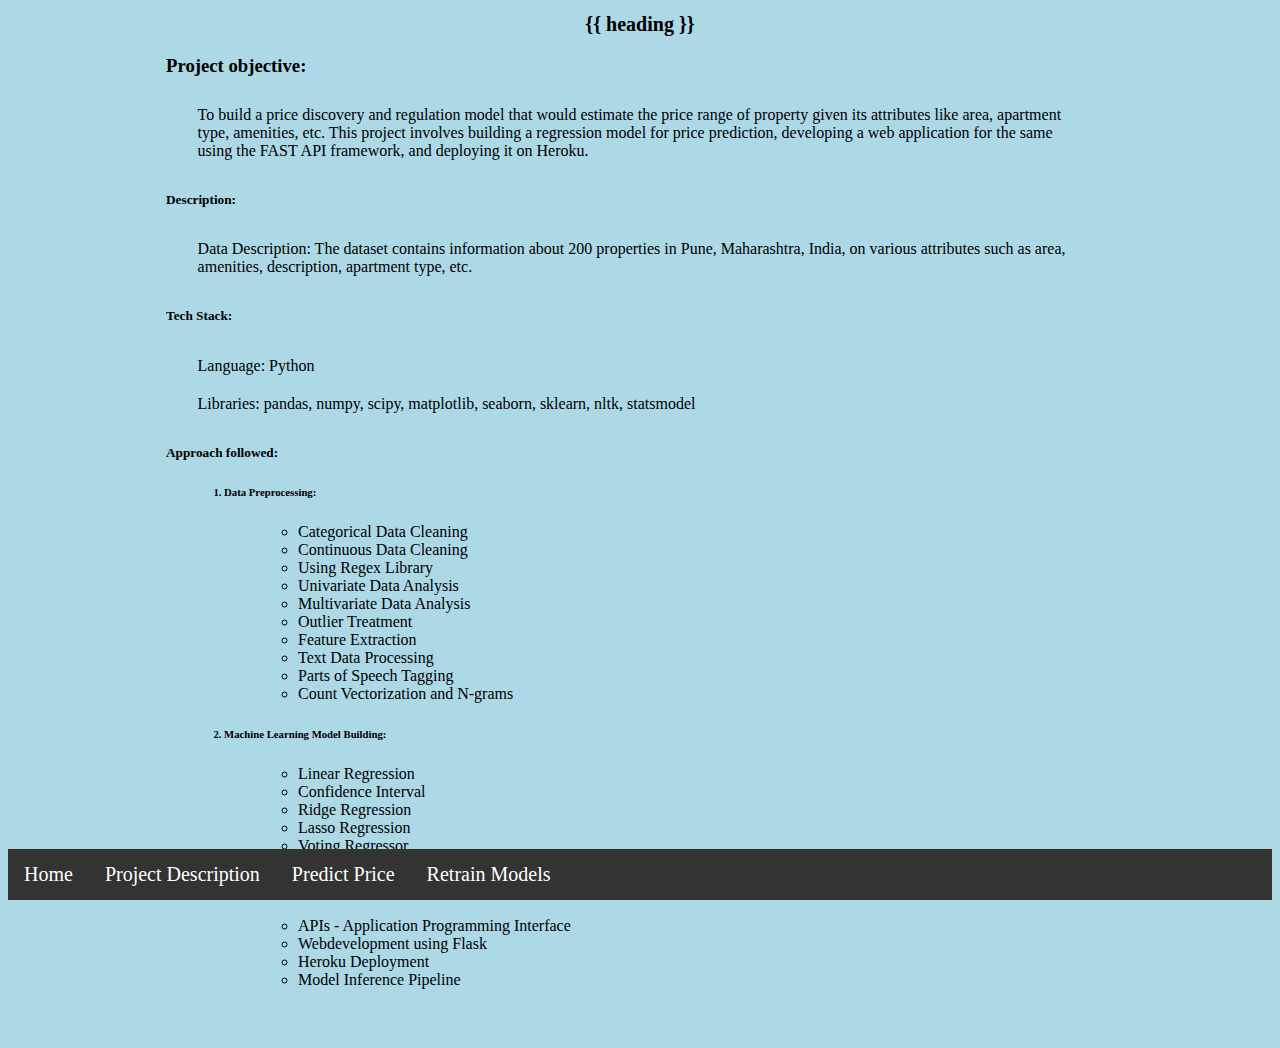
<file: templates/describeProject.html>
<!DOCTYPE html>
<html lang="en">
<head>
    <meta charset="UTF-8">
    <meta name="viewport" content="width=device-width, initial-scale=1.0">
    <title>Property Price Prediction</title>


    <!-- BootStrap -->
	<link rel="stylesheet" href="https://cdn.jsdelivr.net/npm/bootstrap@5.2.3/dist/css/bootstrap.min.css" integrity="sha384-rbsA2VBKQhggwzxH7pPCaAqO46MgnOM80zW1RWuH61DGLwZJEdK2Kadq2F9CUG65" crossorigin="anonymous">

    <!-- css -->
    <link rel="stylesheet" href="../static/css/styles.css">

</head>
   <body>
		<div class="header">
			<h1> {{ heading }}</h1>
		</div>
		<div class="subheading">
			<h3> Project objective: <h3>
		</div>
			<div class="topic"> To build a price discovery and regulation model that would estimate the price range of property given its attributes like area, apartment type, amenities, etc. This project involves building a regression model for price prediction, developing a web application for the same using the FAST API framework, and deploying it on Heroku.
		    </div>
		<div class="details">
			<h5> Description: <h5>
		</div>
		<div class="subtopic"> Data Description: The dataset contains information about 200 properties in Pune, Maharashtra, India, on various attributes such as area, amenities, description, apartment type, etc.
		</div>
		<div class="details">
			<h5> Tech Stack: <h5>
		</div>
		<div class="subtopic"> Language: Python</div>
		<div class="subtopic"> Libraries:  pandas, numpy, scipy, matplotlib, seaborn, sklearn, nltk, statsmodel</div>
		<div class="details">
			<h5> Approach followed: <h5>
		</div>
		<ul class="unordered-item">
			<div class="details">
				<h6>1. Data Preprocessing: <h6>
			</div>
		</ul>
		<ul class="ordered-item">
			<div class="list-item">
				<li> Categorical Data Cleaning</li>
			</div>
			<div class="list-item">
				<li>Continuous Data Cleaning</li>
			</div>
			<div class="list-item">
				<li>Using Regex Library</li>
			</div>
			<div class="list-item">
				<li>Univariate Data Analysis</li>
			</div>
			<div class="list-item">
				<li>Multivariate Data Analysis</li>
			</div>
			<div class="list-item">
				<li>Outlier Treatment</li>
			</div>
			<div class="list-item">
				<li>Feature Extraction</li>
			</div>
			<div class="list-item">
				<li>Text Data Processing</li>
			</div>
			<div class="list-item">
				<li>Parts of Speech Tagging</li>
			</div>
			<div class="list-item">
				<li>Count Vectorization and N-grams</li>
			</div>
		</ul>
		
		<ul class="unordered-item">
			<div class="details">
				<h6>2. Machine Learning Model Building: <h6>
			</div>
		</ul>
		<ul class="ordered-item">
			<div class="list-item">
				<li> Linear Regression</li>
			</div>
			<div class="list-item">
				<li>Confidence Interval</li>
			</div>
			<div class="list-item">
				<li>Ridge Regression</li>
			</div>
			<div class="list-item">
				<li>Lasso Regression</li>
			</div>
			<div class="list-item">
				<li>Voting Regressor</li>
			</div>
		</ul>
		
		<ul class="unordered-item">
			<div class="details">
				<h6>3. Model Deployment: <h6>
			</div>
		</ul>
		<ul class="ordered-item">
			<div class="list-item">
				<li> APIs - Application Programming Interface</li>
			</div>
			<div class="list-item">
				<li>Webdevelopment using Flask</li>
			</div>
			<div class="list-item">
				<li>Heroku Deployment</li>
			</div>
			<div class="list-item">
				<li>Model Inference Pipeline</li>
			</div>
		</ul>
		
		<ul class="other-footer">
			<li class="footer"><a href="/home.html">Home</a></li>
			<li class="footer"><a href="/describeProject.html">Project Description</a></li>
			<li class="footer"><a href="/predictor.html">Predict Price</a></li>
			<li class="footer"><a href="/retrain.html">Retrain Models</a></li>
		</ul>
   </body> 
</html>
</file>
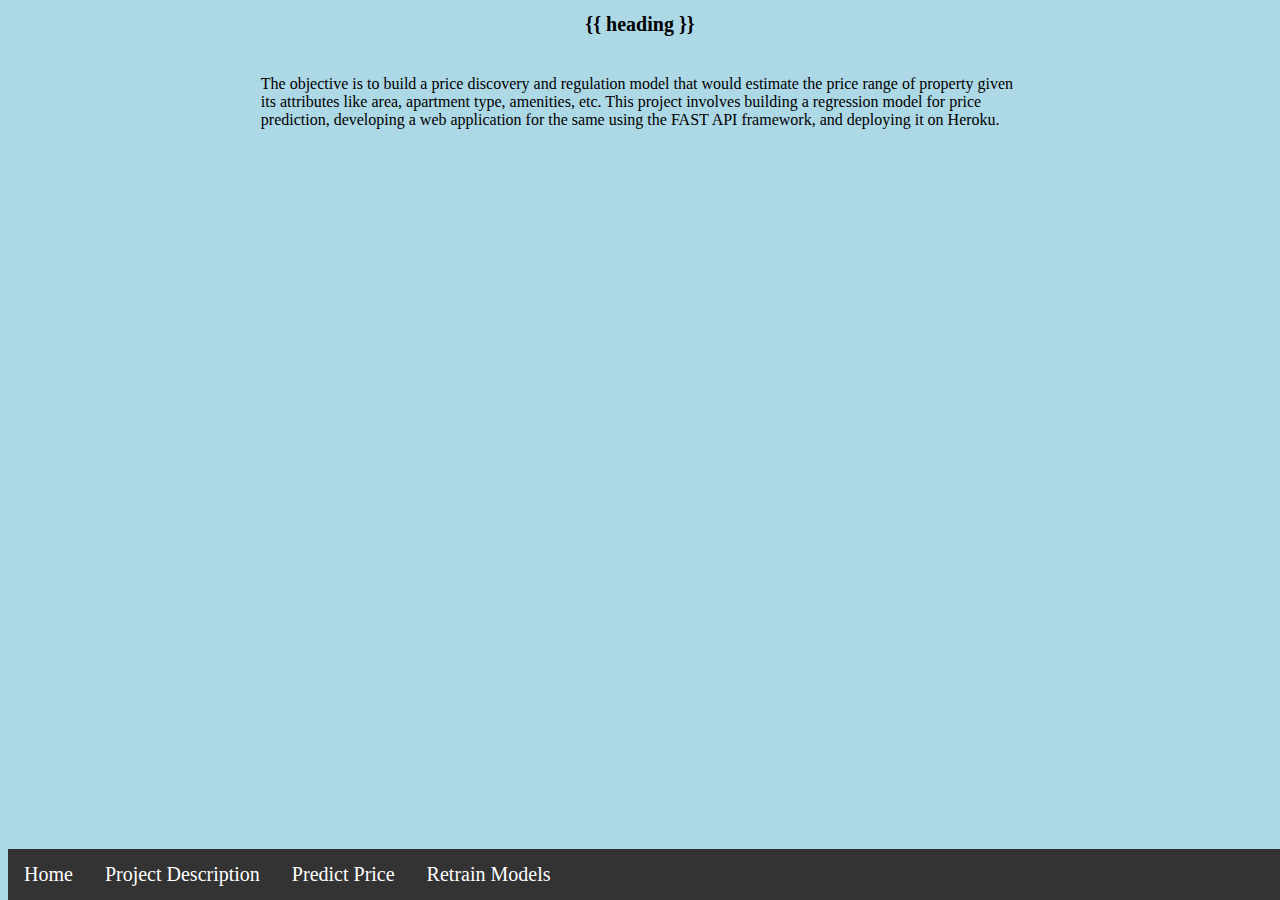
<file: templates/home.html>
<!DOCTYPE html>
<html lang="en">
<head>
    <meta charset="UTF-8">
    <meta name="viewport" content="width=device-width, initial-scale=1.0">
    <title>Property Price Prediction</title>


    <!-- BootStrap -->
	<link rel="stylesheet" href="https://cdn.jsdelivr.net/npm/bootstrap@5.2.3/dist/css/bootstrap.min.css" integrity="sha384-rbsA2VBKQhggwzxH7pPCaAqO46MgnOM80zW1RWuH61DGLwZJEdK2Kadq2F9CUG65" crossorigin="anonymous">

    <!-- css -->
    <link rel="stylesheet" href="../static/css/styles.css">

</head>
   <body>
		<div class="header">
			<h1> {{ heading }}</h1>
		</div>
			<p> The objective is to build a price discovery and regulation model that would estimate the price range of 
				property given its attributes like area, apartment type, amenities, etc. This project involves building a regression model for price prediction, developing a web application for the same using the FAST API framework, and deploying it on Heroku.
			</p>

		<ul class="home-footer">
			<li class="footer"><a href="/home.html">Home</a></li>
			<li class="footer"><a href="/describeProject.html">Project Description</a></li>
			<li class="footer"><a href="/predictor.html">Predict Price</a></li>
			<li class="footer"><a href="/retrain.html">Retrain Models</a></li>
		</ul>
   </body> 
</html>
</file>
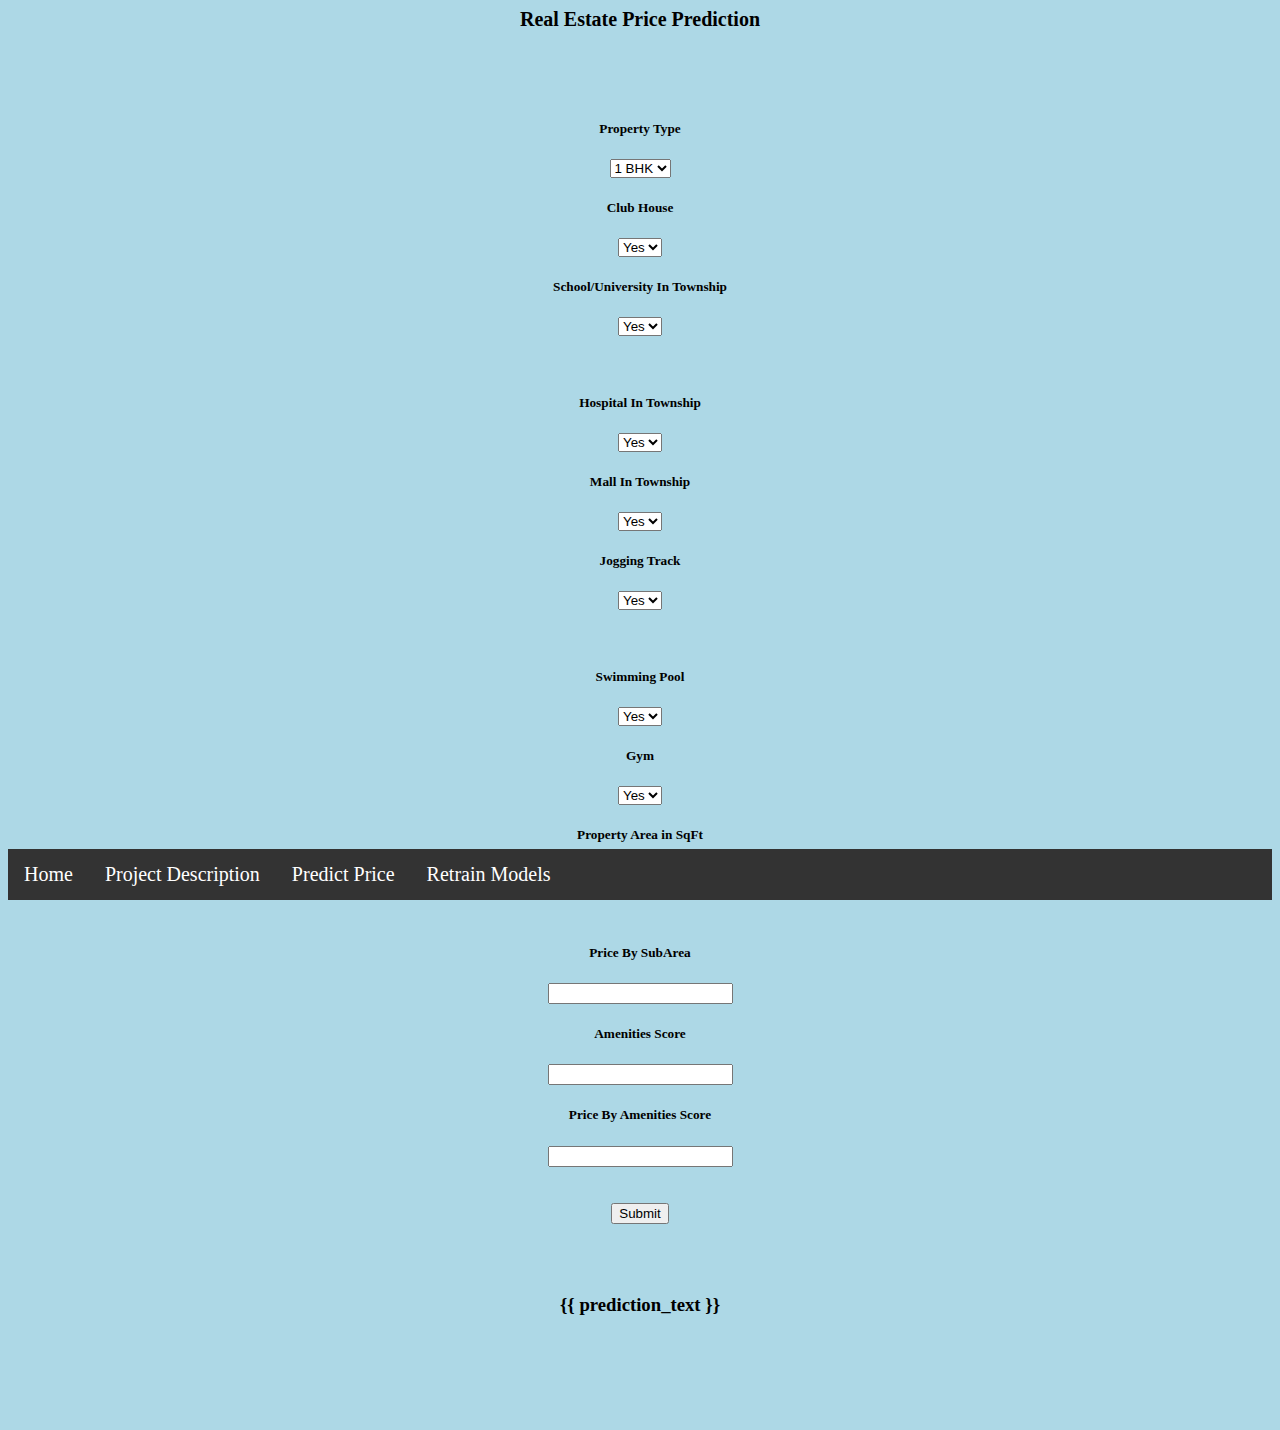
<file: templates/predictor.html>
<html lang="en">

<head>
    <meta charset="UTF-8">
    <meta name="viewport" content="width=device-width, initial-scale=1.0">
    <title>Property Price Prediction</title>

    <!-- BootStrap -->
	<link rel="stylesheet" href="https://cdn.jsdelivr.net/npm/bootstrap@5.2.3/dist/css/bootstrap.min.css" integrity="sha384-rbsA2VBKQhggwzxH7pPCaAqO46MgnOM80zW1RWuH61DGLwZJEdK2Kadq2F9CUG65" crossorigin="anonymous">

    <!-- css -->
    <link rel="stylesheet" href="../static/css/styles.css">

</head>

<body>
	<div class="header">
		<h1> Real Estate Price Prediction</h1>
	</div>

    <br><br><br>


    <div class="container">



        <form action="\predictor.html" method="post">


            <div class="row">
                <div class="col-sm-4">
                    <div class="card">
                        <div class="card-body">
                            <h5 class="card-title">Property Type</h5>
                            <!-- Departure -->
                            <select name="PropertyType" id="PropertyType" required="required">
                                <option value="1">1 BHK</option>
                                <option value="2">2 BHK</option>
                                <option value="3">3 BHK</option>
                                <option value="4">4 BHK</option>
								<option value="5">5 BHK</option>
								<option value="6">6 BHK</option>
                            </select>
                        </div>
                    </div>
                </div>
                <div class="col-sm-4">
                    <div class="card">
                        <div class="card-body">
                            <h5 class="card-title">Club House</h5>
                            <!-- Arrival -->
                            <select name="Club House" id="Club House" required="required">
                                <option value="1">Yes</option>
                                <option value="0">No</option>
							</select>
                        </div>
                    </div>
                </div>
                <div class="col-sm-4">
                    <div class="card">
                        <div class="card-body">
                            <!-- Source -->
                            <h5 class="card-title">School/University In Township</h5>
                            <select name="SchoolUniversityInTownship" id="SchoolOrUniversityInTownship" required="required">
                                <option value="1">Yes</option>
                                <option value="0">No</option>
							</select>
                        </div>
                    </div>
                </div>
			</div>

            <br>
            <br>
            <div class="row">
                <div class="col-sm-4">
                    <div class="card">
                        <div class="card-body">
                            <!-- Destination -->
                            <h5 class="card-title">Hospital In Township</h5>
                            <select name="Hospital_In_Township" id="Hospital_In_Township" required="required">
                                <option value="1">Yes</option>
                                <option value="0">No</option>
							</select>
                        </div>
                    </div>
                </div>
                <div class="col-sm-4">
                    <div class="card">
                        <div class="card-body">
                            <h5 class="card-title">Mall In Township</h5>
                            <!-- Total Stops -->
                            <select name="Mall_In_Township" required="required">
                                <option value="1">Yes</option>
                                <option value="0">No</option>
                            </select>
                        </div>
                    </div>
                </div>
                <div class="col-sm-4">
                    <div class="card">
                        <div class="card-body">
                            <h5 class="card-title">Jogging Track</h5>
                            <!-- Total Stops -->
                            <select name="Park_Jogging_Track" required="required">
                                <option value="1">Yes</option>
                                <option value="0">No</option>
                            </select>
                        </div>
                    </div>
                </div>
            </div>
            <br>
            <br>
			<div class="row">
                <div class="col-sm-4">
                    <div class="card">
                        <div class="card-body">
                            <!-- Destination -->
                            <h5 class="card-title">Swimming Pool</h5>
                            <select name="Swimming_Pool" id="Swimming_Pool" required="required">
                                <option value="1">Yes</option>
                                <option value="0">No</option>
							</select>
                        </div>
                    </div>
                </div>
                <div class="col-sm-4">
                    <div class="card">
                        <div class="card-body">
                            <h5 class="card-title">Gym</h5>
                            <!-- Total Stops -->
                            <select name="Gym" required="required">
                                <option value="1">Yes</option>
                                <option value="0">No</option>
                            </select>
                        </div>
                    </div>
                </div>
                <div class="col-sm-4">
                    <div class="card">
                        <div class="card-body">
                            <h5 class="card-title">Property Area in SqFt</h5>
                            <!-- Total Stops -->
                            <input type="property-local" name="Property Area in SqFt" id="Property Area in SqFt" required="required">
                        </div>
                    </div>
                </div>
            </div>
            <br>
            <br>
			<div class="row">
				<div class="col-sm-4">
                    <div class="card">
                        <div class="card-body">
                            <h5 class="card-title">Price By SubArea</h5>
                            <!-- Total Stops -->
                            <input type="Price_By_SubArea-local" name="Price_By_SubArea" id="Property Area in SqFt" required="required">
                        </div>
                    </div>
                </div>
				<div class="col-sm-4">
                    <div class="card">
                        <div class="card-body">
                            <h5 class="card-title">Amenities Score</h5>
                            <!-- Total Stops -->
                            <input type="Amenities_Score-local" name="Amenities_Score" id="Amenities_Score" required="required">
                        </div>
                    </div>
                </div>
				<div class="col-sm-4">
                    <div class="card">
                        <div class="card-body">
                            <h5 class="card-title">Price By Amenities Score</h5>
                            <!-- Total Stops -->
                            <input type="Price_By_Amenities_Score-local" name="Price_By_Amenities_Score" id="Price_By_Amenities_Score" required="required">
                        </div>
                    </div>
                </div>
			</div>
			<br>
			<br>			
			
            <!-- Submit -->
            <input type="submit" value="Submit" class="btn btn-secondary">
        </form>
        <br>
        <br>
        <h3>{{ prediction_text }}</h3>

        <br>
        <br>
    </div>
	<ul class="other-footer">
		<li class="footer"><a href="/home.html">Home</a></li>
		<li class="footer"><a href="/describeProject.html">Project Description</a></li>
		<li class="footer"><a href="/predictor.html">Predict Price</a></li>
		<li class="footer"><a href="/retrain.html">Retrain Models</a></li>
	</ul>

    <!-- JavaScript -->
    <script src="https://code.jquery.com/jquery-3.5.1.slim.min.js"
        integrity="sha384-DfXdz2htPH0lsSSs5nCTpuj/zy4C+OGpamoFVy38MVBnE+IbbVYUew+OrCXaRkfj"
        crossorigin="anonymous"></script>
    <script src="https://cdn.jsdelivr.net/npm/popper.js@1.16.0/dist/umd/popper.min.js"
        integrity="sha384-Q6E9RHvbIyZFJoft+2mJbHaEWldlvI9IOYy5n3zV9zzTtmI3UksdQRVvoxMfooAo"
        crossorigin="anonymous"></script>
    <script src="https://stackpath.bootstrapcdn.com/bootstrap/4.5.0/js/bootstrap.min.js"
        integrity="sha384-OgVRvuATP1z7JjHLkuOU7Xw704+h835Lr+6QL9UvYjZE3Ipu6Tp75j7Bh/kR0JKI"
        crossorigin="anonymous"></script>

</body>

</html>
</file>
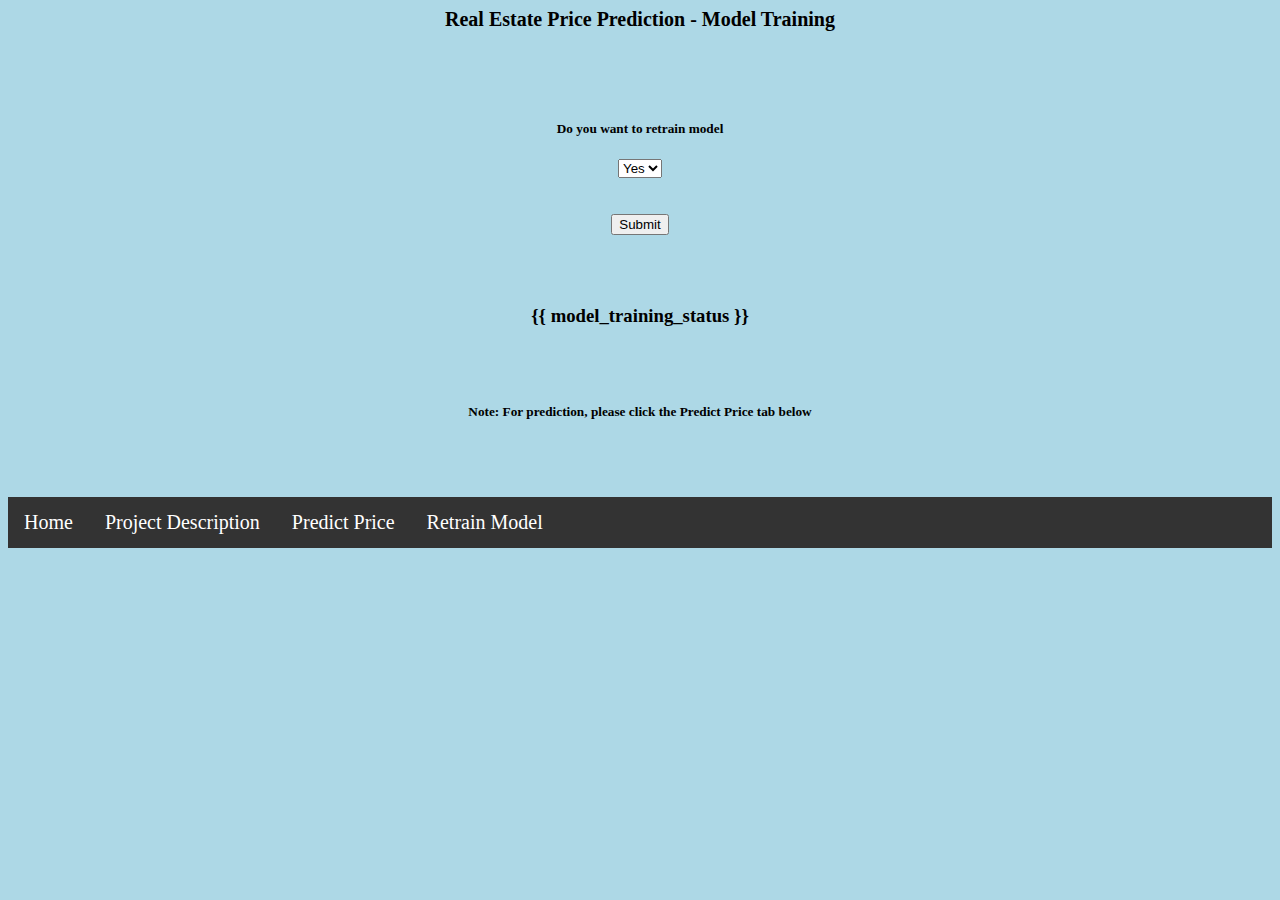
<file: templates/retrain.html>
<html lang="en">

<head>
    <meta charset="UTF-8">
    <meta name="viewport" content="width=device-width, initial-scale=1.0">
    <title>Property Price Prediction</title>

    <!-- BootStrap -->
	<link rel="stylesheet" href="https://cdn.jsdelivr.net/npm/bootstrap@5.2.3/dist/css/bootstrap.min.css" integrity="sha384-rbsA2VBKQhggwzxH7pPCaAqO46MgnOM80zW1RWuH61DGLwZJEdK2Kadq2F9CUG65" crossorigin="anonymous">

    <!-- css -->
    <link rel="stylesheet" href="../static/css/styles.css">

</head>

<body>
	<div class="header">
		<h1> Real Estate Price Prediction - Model Training</h1>
	</div>

    <br><br><br>


    <div class="container">



        <form action="\retrain.html" method="post">


            <div class="row">
                <div class="col-sm-12">
                    <div class="card">
                        <div class="card-body">
                            <h5 class="card-title">Do you want to retrain model</h5>
                            <!-- Departure -->
                            <select name="RetrainModel" id="RetrainModel" required="required">
                                <option value="1">Yes</option>
                                <option value="0">No</option>
                            </select>
                        </div>
                    </div>
                </div>
			</div>

			<br>
			<br>
			
            <!-- Submit -->
            <input type="submit" value="Submit" class="btn btn-secondary">
        </form>
        <br>
        <br>
        <h3>{{ model_training_status }}</h3>

        <br>
        <br>
        <div class="row">
            <div class="col-sm-12">
                <div class="card">
                    <div class="card-body">
                        <h5 class="card-title">Note: For prediction, please click the Predict Price tab below</h5>
                    </div>
                </div>
            </div>
		</div>
			
        <br>
        <br>
        <br>
    </div>
	<ul class="other-footer">
		<li class="footer"><a href="/home.html">Home</a></li>
		<li class="footer"><a href="/describeProject.html">Project Description</a></li>
		<li class="footer"><a href="/predictor.html">Predict Price</a></li>
		<li class="footer"><a href="/retrain.html">Retrain Model</a></li>
	</ul>

    <!-- JavaScript -->
    <script src="https://code.jquery.com/jquery-3.5.1.slim.min.js"
        integrity="sha384-DfXdz2htPH0lsSSs5nCTpuj/zy4C+OGpamoFVy38MVBnE+IbbVYUew+OrCXaRkfj"
        crossorigin="anonymous"></script>
    <script src="https://cdn.jsdelivr.net/npm/popper.js@1.16.0/dist/umd/popper.min.js"
        integrity="sha384-Q6E9RHvbIyZFJoft+2mJbHaEWldlvI9IOYy5n3zV9zzTtmI3UksdQRVvoxMfooAo"
        crossorigin="anonymous"></script>
    <script src="https://stackpath.bootstrapcdn.com/bootstrap/4.5.0/js/bootstrap.min.js"
        integrity="sha384-OgVRvuATP1z7JjHLkuOU7Xw704+h835Lr+6QL9UvYjZE3Ipu6Tp75j7Bh/kR0JKI"
        crossorigin="anonymous"></script>

</body>

</html>
</file>
<file: static/css/styles.css>
.header {
  background-color: lightblue;
  text-align: center;
  font-size:10px;
}

body {
    background-color: lightblue;
    text-align: center;
    overflow-x: hidden;
}
.subheading {
	text-align: left;
	margin: auto;
	width: 75%;
	}

.details {
	text-align: left;
	margin: auto;
	width: 75%;
}

ul.unordered-item {
	list-style-type: none;
	margin: auto;
	padding: 0;
	--bottom: 0;
	width: 130%;
}

ul.ordered-item {
	margin: 0;
	list-style-type: circle;
	text-align: left;
}

div.list-item {
	padding-left: 250px;
	text-align: left;
}

a {
    color: #f1f9f9;
	text-align: center;
	font-size:20px;
}

a:hover {
    color: #f0f0f0;
	text-align: center;
	font-size:20px;
 }

p {
	--border-style: hidden;
	--background-color: lightblue;
    text-align: left;
	height: 75px;
	width: 60%;
	margin: auto;
	border: 15px;
	padding: 25px;
}

div.topic {
	padding: 10px;
	text-align: left;
	--width: 1400px;
	width: 70%;
	margin: auto;
	border: 15px;
}

div.subtopic {
	padding: 10px;
	text-align: left;
	--width: 1400px;
	width: 70%;
	margin: auto;
	border: 15px;
}

.home-footer {
	list-style-type: none;
	margin: 0;
	padding: 0;
	overflow: hidden;
	background-color: #333;
	position: fixed;
	bottom: 0;
	width: 100%;
}

.other-footer {
	list-style-type: none;
	margin: 0;
	padding: 0;
	overflow: hidden;
	background-color: #333;
	position: sticky;
	bottom: 0;
	width: 100%;
}

li.footer {
	float: left;
}

li.footer a {
	display: block;
	color: white;
	text-align: center;
	padding: 14px 16px;
	text-decoration: none;
}

li.footer a:hover:not(.active) {
  background-color: #111;
}

.active {
  background-color: #04AA6D;
}
</file>
